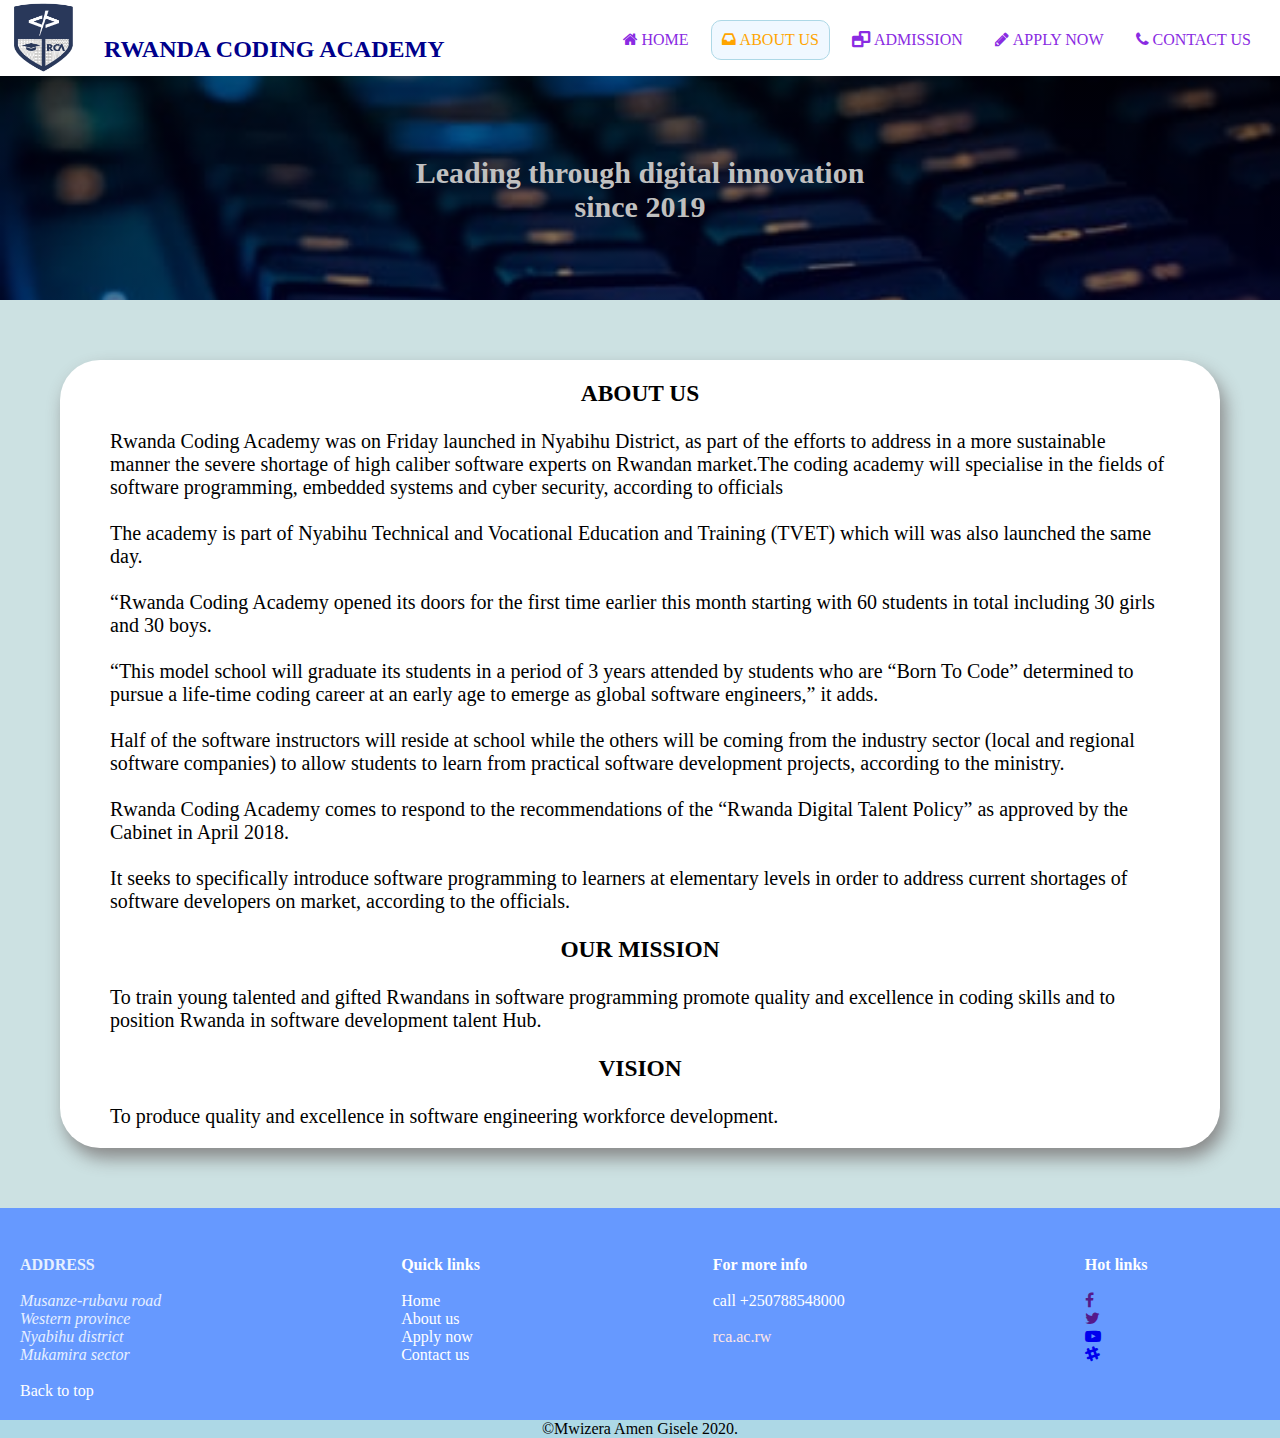
<file: aboutus.html>
<!DOCTYPE html>
<html lang="en-US">
<head>
  <title>About us-RCA</title>
  <meta charset="utf-8">
  <meta name="viewport" content="width=device-width,initial-scale=1.0" >
  <link rel="stylesheet" type="text/css" href="aboutus.css">
  <link rel="icon" href="images/download.jpg">
  <link href="https://stackpath.bootstrapcdn.com/font-awesome/4.7.0/css/font-awesome.min.css" rel="stylesheet" integrity="sha384-wvfXpqpZZVQGK6TAh5PVlGOfQNHSoD2xbE+QkPxCAFlNEevoEH3Sl0sibVcOQVnN" crossorigin="anonymous">
 </head>
<body>
   <header>
  <div class="header">
    <a href="aboutus.html" class="logo"></a><img src="images/badge.png" width="75" height="75" alt="logo">
    <h2> RWANDA CODING ACADEMY</h2> 
    <nav>
      <ul>
        <li><a href="index.html"  ><i class="fa fa-home"></i>&nbsp;Home</a></li>

        <li><a href="aboutus.html" class="active"><i class="fa fa-inbox" aria-hidden="true"></i>&nbsp;About us</a></li>
        <li><a href="admission.html" ><i class="fa fa-window-restore" aria-hidden="true"></i>&nbsp;Admission</a></li>
        <li><a href="form.html" ><i class="fa fa-pencil" aria-hidden="true"></i>&nbsp;Apply now</a></li>
        <li><a href="contactus.html" ><i class="fa fa-phone" aria-hidden="true"></i>&nbsp;Contact us</a></li>
      </ul>
    </nav>
  </div>
</header>
<main>
	<div class="admission">
  <br>
  <br>  
   <h1 class="smoto"><b>Leading through digital innovation<br> since 2019</b></h1>

</div>
<div class="holla">
	<div class="box">
<h3 class="about">ABOUT US</h3>
<br>
      <p>Rwanda Coding Academy was on Friday launched in Nyabihu District, as part of the efforts to address in a more sustainable manner the severe shortage of high caliber software experts on Rwandan market.The coding academy will specialise in the fields of software programming, embedded systems and cyber security, according to officials <br> <br>
      	The academy is part of Nyabihu Technical and Vocational Education and Training (TVET) which will was also launched the same day. <br> <br>
      	“Rwanda Coding Academy opened its doors for the first time earlier this month starting with 60 students in total including 30 girls and 30 boys. <br> <br>
      	“This model school will graduate its students in a period of 3 years attended by students who are “Born To Code” determined to pursue a life-time coding career at an early age to emerge as global software engineers,” it adds. <br> <br>
      	Half of the software instructors will reside at school while the others will be coming from the industry sector (local and regional software companies) to allow students to learn from practical software development projects, according to the ministry. <br> <br>
      	Rwanda Coding Academy comes to respond to the recommendations of the “Rwanda Digital Talent Policy” as approved by the Cabinet in April 2018. <br> <br>
      	It seeks to specifically introduce software programming to learners at elementary levels in order to address current shortages of software developers on market, according to the officials.
      </p>
     </div>
  
  <div class="you">
 <div class="mission">
  <br>
 	<h3 class="mission_1">OUR MISSION</h3>
  <br>
 	<p>To train young talented and gifted Rwandans in software programming promote quality and excellence in coding skills and to position Rwanda in software development talent Hub.</p>
 </div>
 <div class="vision"> 
  <br>
 	<h3 class="vision-1">VISION</h3>
  <br>
 	<p>To produce quality and excellence in software engineering workforce development.</p>
 </div>
 
 </div>
 </div>
</main>
<footer>
     <div class="content">
    <div class="section-3">

    <b>ADDRESS </b><br>  <br>
    <address> 
    Musanze-rubavu road <br>  
    Western province <br> 
    Nyabihu district <br> 
    Mukamira sector <br>
    </address> 
    <br>  
    <div class="top">
    <a href="aboutus.html" >Back to top</a>
    </div> 
    </div>
<div class="section-4">
      <h4>Quick links</h4> <br>
      <ul>
        <li><a href="index.html"  class="active">Home</a></li> 
         
        <li><a href="#" >About us</a></li> 
        <li><a href="form.html" >Apply now</a></li>
        <li><a href="contactus.html" >Contact us</a></li> 
        </ul>
</div>


<div class="section-5">
  <b>For more info</b> <br> <br>
  call +250788548000
  <br>
  <br>
  <div class="coding">
  <a href="http://rca.ac.rw/" >rca.ac.rw</a>
</div>
</div>
<div class="section-icons">
      <h4>Hot links</h4> <br>
      <ul>
        <li><a href="" ><i class="fa fa-facebook" aria-hidden="true"></i></a></li> 
        <li><a href="" ><i class="fa fa-twitter" aria-hidden="true"></i></a></li> 
        <li><a href="https://www.youtube.com/watch?v=Qp037lqQCdU" target="_blank"><i class="fa fa-youtube-play" aria-hidden="true"></i></a></li> 
        <li><a href="https://app.slack.com/client/TG3A11QGL/CG3A11ZNG/files/FV4NF9PDK" target="_blank" ><i class="fa fa-slack" aria-hidden="true"></i></a></li> 
        </ul>
</div>

 </div>
    <div class="end">
      &copy;Mwizera Amen Gisele 2020.
     </div>
  </footer>
</body>
</html>
</file>
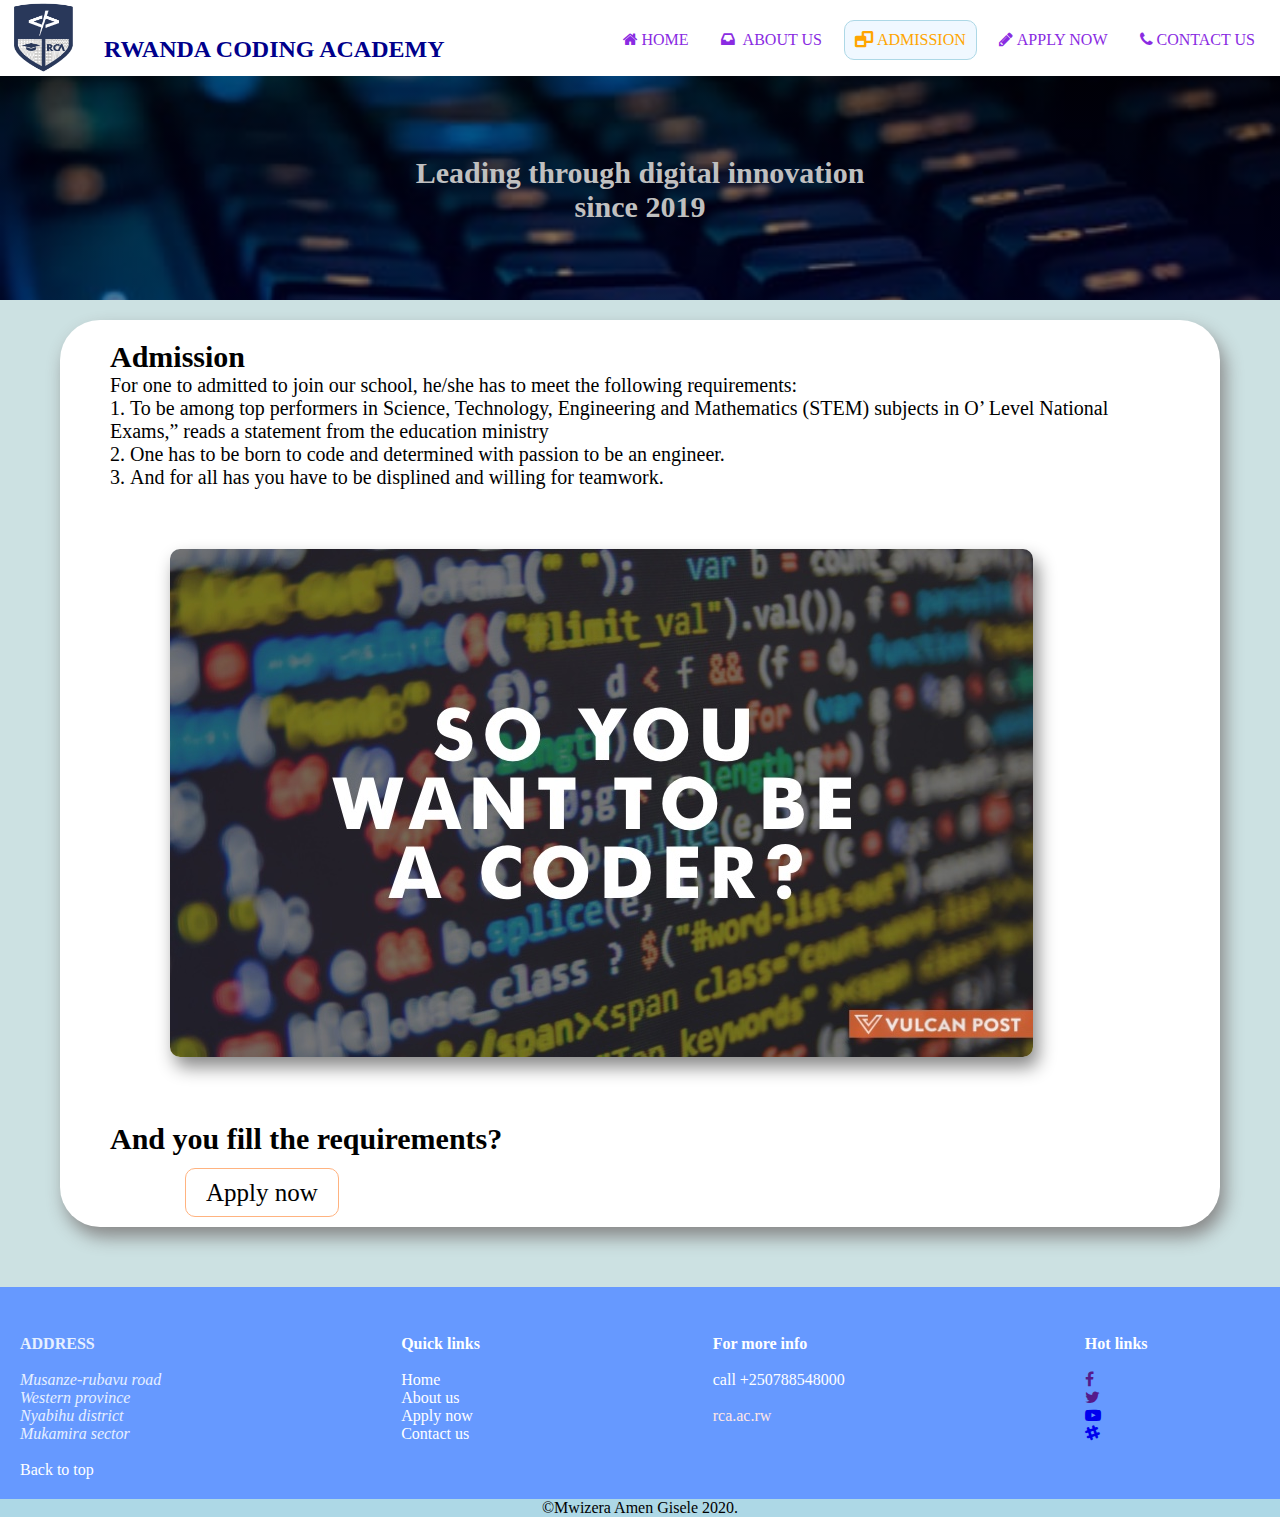
<file: admission.html>
<!DOCTYPE html>
<html lang="en-US">
<head>
  <title>Admission-RCA</title>
  <meta charset="utf-8">
   <meta name="viewport" content="width=device-width,initial-scale=1.0" >
  <link rel="stylesheet" type="text/css" href="admission.css">
  <link rel="icon" href="images/download.jpg">
  <link href="https://stackpath.bootstrapcdn.com/font-awesome/4.7.0/css/font-awesome.min.css" rel="stylesheet" integrity="sha384-wvfXpqpZZVQGK6TAh5PVlGOfQNHSoD2xbE+QkPxCAFlNEevoEH3Sl0sibVcOQVnN" crossorigin="anonymous">
 </head>
<body>
   <header>
  <div class="header">
    <a href="aboutus.html" class="logo"></a><img src="images/badge.png" width="75" height="75" alt="logo">
    <h2> RWANDA CODING ACADEMY</h2> 
    <nav>
      <ul>
        <li><a href="index.html" ><i class="fa fa-home"></i>&nbsp;Home</a></li>

         <li><a href="aboutus.html" ><i class="fa fa-inbox" aria-hidden="true"></i> &nbsp;About us</a></li>
         <li><a href="admission.html"  class="active" ><i class="fa fa-window-restore" aria-hidden="true"></i>&nbsp;Admission</a></li>
        <li><a href="form.html" ><i class="fa fa-pencil" aria-hidden="true"></i>&nbsp;Apply now</a></li>
       
        <li><a href="contactus.html" ><i class="fa fa-phone" aria-hidden="true"></i>&nbsp;Contact us</a></li>

      </ul>
    </nav>
  </div>
  </header>
  <main>
<div class="admission">
  <br>
  <br>  
   <h1 class="smoto"><b>Leading through digital innovation<br> since 2019</b></h1>

</div>
<div class="all">
    <h2>Admission</h2>
    <p>For one to admitted to join our school, he/she has to meet the following requirements:</p>
    <p>1.&nbsp;To be among top performers in Science, Technology, Engineering and Mathematics (STEM) subjects in O’ Level National Exams,” reads a statement from the education ministry</p>
    <p>2.&nbsp;One has to be born to code and determined with passion to be an engineer.</p>
    <p>3.&nbsp;And for all has you have to be displined and willing for teamwork.</p>
      <img src="images/code.jpg" alt="admission">
       <h2>And you fill the requirements?</h2>
       <br>
       <a href="form.html" class="link">Apply now</a> 
       </div>

</main>
<footer>
    <div class="content">
    <div class="section-3">

    <b>ADDRESS </b><br>  <br>
    <address> 
    Musanze-rubavu road <br>  
    Western province <br> 
    Nyabihu district <br> 
    Mukamira sector <br>
    </address> 
    <br>  
    <div class="top">
    <a href="form.html" >Back to top</a>
    </div> 
    </div>
<div class="section-4">
      <h4>Quick links</h4> <br>
      <ul>
        <li><a href="index.html"  class="active">Home</a></li> 
         <li><a href="aboutus.html" >About us</a></li>
        <li><a href="form.html" >Apply now</a></li> 
        
        <li><a href="contactus.html" >Contact us</a></li> 
        </ul>
</div>


<div class="section-5">
  <b>For more info</b> <br> <br>
  call +250788548000
  <br>
  <br>
  <div class="coding">
  <a href="http://rca.ac.rw/" >rca.ac.rw</a>
</div>
</div>
<div class="section-icons">
      <h4>Hot links</h4> <br>
      <ul>
        <li><a href=""><i class="fa fa-facebook" aria-hidden="true"></i></a></li> 
        <li><a href=""><i class="fa fa-twitter" aria-hidden="true"></i></a></li> 
        <li><a href="https://www.youtube.com/watch?v=Qp037lqQCdU" target="_blank"><i class="fa fa-youtube-play" aria-hidden="true"></i></a></li> 
        <li><a href="https://app.slack.com/client/TG3A11QGL/CG3A11ZNG/files/FV4NF9PDK" target="_blank"><i class="fa fa-slack" aria-hidden="true"></i></a></li> 
        </ul>
</div>

 </div>
    <div class="end">
      &copy;Mwizera Amen Gisele 2020.
     </div>
  </footer>
</body>
</html>
</file>
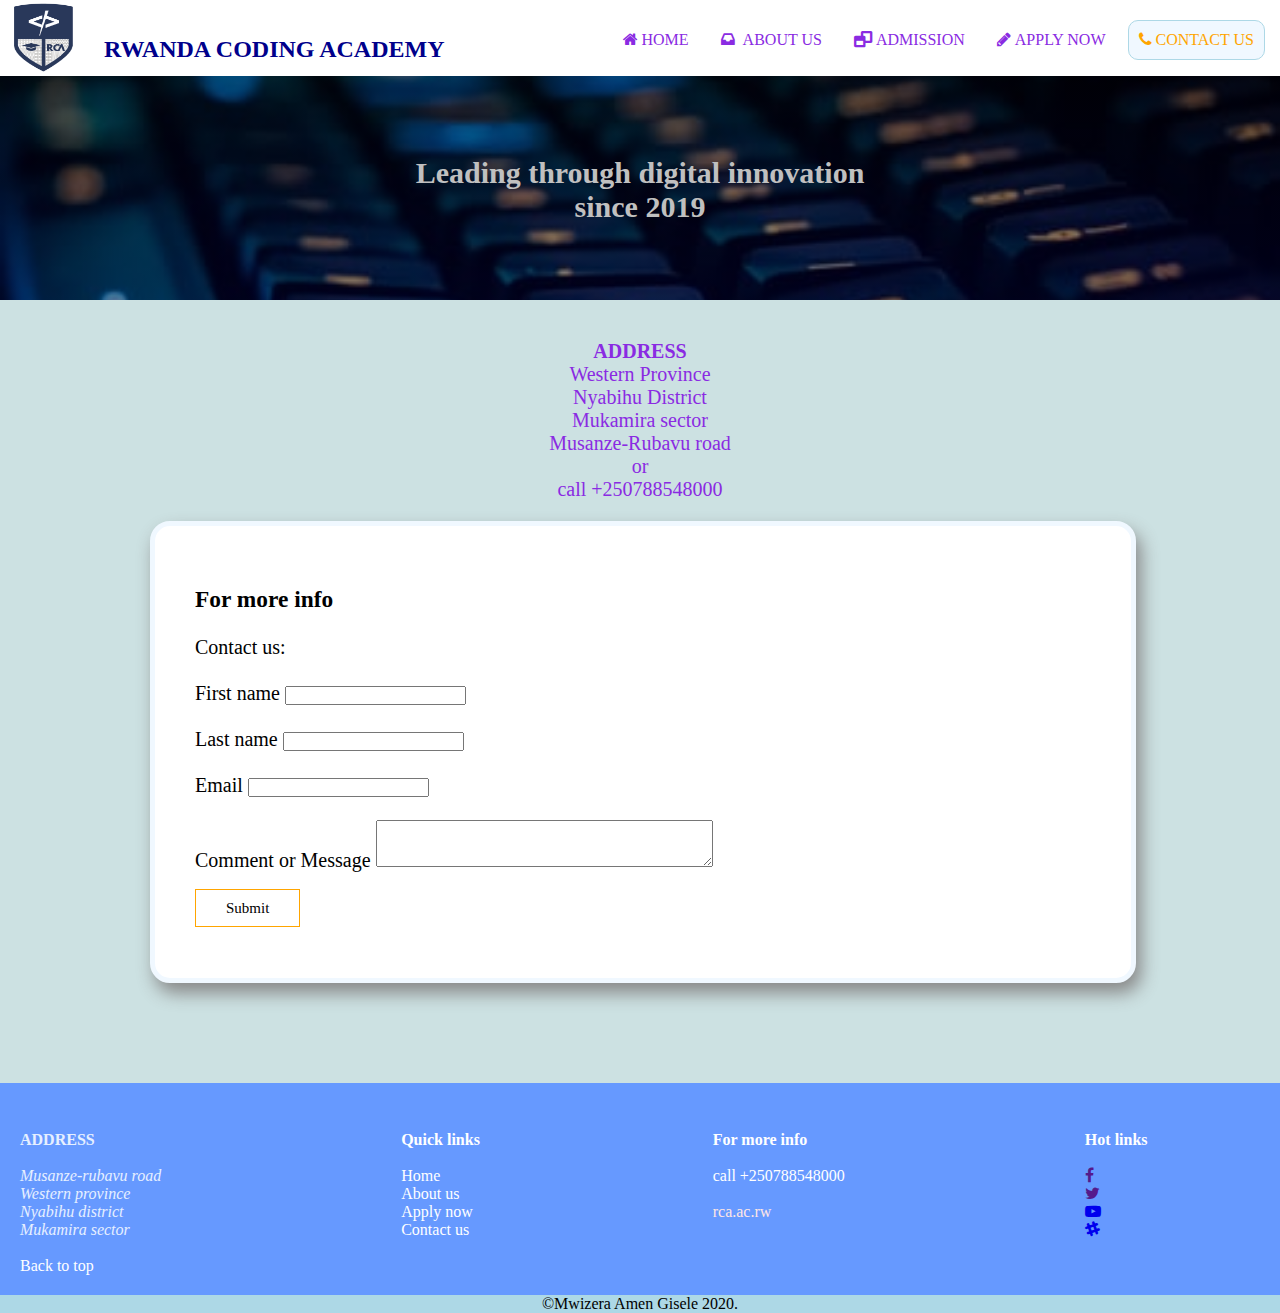
<file: contactus.html>
<!DOCTYPE html>
<html lang="en-US">
<head>
  <title>Contact us-RCA</title>
  <meta charset="utf-8">
   <meta name="viewport" content="width=device-width,initial-scale=1.0" >
  <link rel="stylesheet" type="text/css" href="contactus.css">
  <link rel="icon" href="images/download.jpg">
  <link href="https://stackpath.bootstrapcdn.com/font-awesome/4.7.0/css/font-awesome.min.css" rel="stylesheet" integrity="sha384-wvfXpqpZZVQGK6TAh5PVlGOfQNHSoD2xbE+QkPxCAFlNEevoEH3Sl0sibVcOQVnN" crossorigin="anonymous">
 </head>
<body>
   <header>
  <div class="header">
    <a href="aboutus.html" class="logo"></a><img src="images/badge.png" width="75" height="75" alt="logo">
    <h2> RWANDA CODING ACADEMY</h2> 
    <nav>
      <ul>
        <li><a href="index.html"  ><i class="fa fa-home"></i>&nbsp;Home</a></li>

        <li><a href="aboutus.html" ><i class="fa fa-inbox" aria-hidden="true"></i> &nbsp;About us</a></li>
         <li><a href="admission.html" ><i class="fa fa-window-restore" aria-hidden="true"></i>&nbsp;Admission</a></li>
        <li><a href="form.html" ><i class="fa fa-pencil" aria-hidden="true"></i>&nbsp;Apply now</a></li>
        <li><a href="contactus.html" class="active"><i class="fa fa-phone" aria-hidden="true" ></i>&nbsp;Contact us</a></li>
      </ul>
    </nav>
  </div>
  </header>
  <main>
<div class="admission">
  <br>
  <br>  
   <h1 class="smoto"><b>Leading through digital innovation<br> since 2019</b></h1>

</div>
<div class="address">
	
		<b>ADDRESS</b><br>
		Western Province<br>
		Nyabihu District <br>
		Mukamira sector <br>
		Musanze-Rubavu road <br>
		or <br>
		call +250788548000 <br>
</div> 
<div class="comment">
	
	<form method="post" >
		<h3>For more info</h3> 
		<br>
	<p>Contact us:</p>
	<br>
		<label for="firstName">First name</label>

		<input type="text" name="firstName" id="firstName">
		<br>
		<br>
		<label for="lastName">Last name</label>
		<input type="text" name="lastName" id="lastName">
		<br>
		<br>
		<label for="email">Email</label>
		<input type="email" name="Email" id="email">
		 <br>
		 <br>
		<label>Comment or Message</label>
		<textarea cols="40" rows="3"></textarea>
		<br>	
		<br>	
		<a href="#" class="button_submit">Submit</a>
	</form>
</div>
</main>

 <footer>
    <div class="content">
    <div class="section-3">

    <b>ADDRESS </b><br>  <br>
    <address> 
    Musanze-rubavu road <br>  
    Western province <br> 
    Nyabihu district <br> 
    Mukamira sector <br>
    </address> 
    <br>  
    <div class="top">
    <a href="contactus.html" >Back to top</a>
    </div> 
    </div>
<div class="section-4">
      <h4>Quick links</h4> <br>
      <ul>
        <li><a href="index.html"  class="active">Home</a></li> 

        <li><a href="aboutus.html" >About us</a></li>
        <li><a href="form.html" >Apply now</a></li> 
         
        <li><a href="contactus.html" >Contact us</a></li> 
        </ul>
</div>


<div class="section-5">
  <b>For more info</b> <br> <br>
  call +250788548000
  <br>
  <br>
  <div class="coding">
  <a href="http://rca.ac.rw/" >rca.ac.rw</a>
</div>
</div>
<div class="section-icons">
      <h4>Hot links</h4> <br>
      <ul>
        <li><a href=""><i class="fa fa-facebook" aria-hidden="true"></i></a></li> 
        <li><a href="" ><i class="fa fa-twitter" aria-hidden="true"></i></a></li> 
        <li><a href="https://www.youtube.com/watch?v=Qp037lqQCdU" target="_blank" ><i class="fa fa-youtube-play" aria-hidden="true"></i></a></li> 
        <li><a href="https://app.slack.com/client/TG3A11QGL/CG3A11ZNG/files/FV4NF9PDK" target="_blank" ><i class="fa fa-slack" aria-hidden="true"></i></a></li> 
        </ul>
</div>

 </div>
    <div class="end">
      &copy;Mwizera Amen Gisele 2020.
     </div>
  </footer>
</body>
</html>
</file>
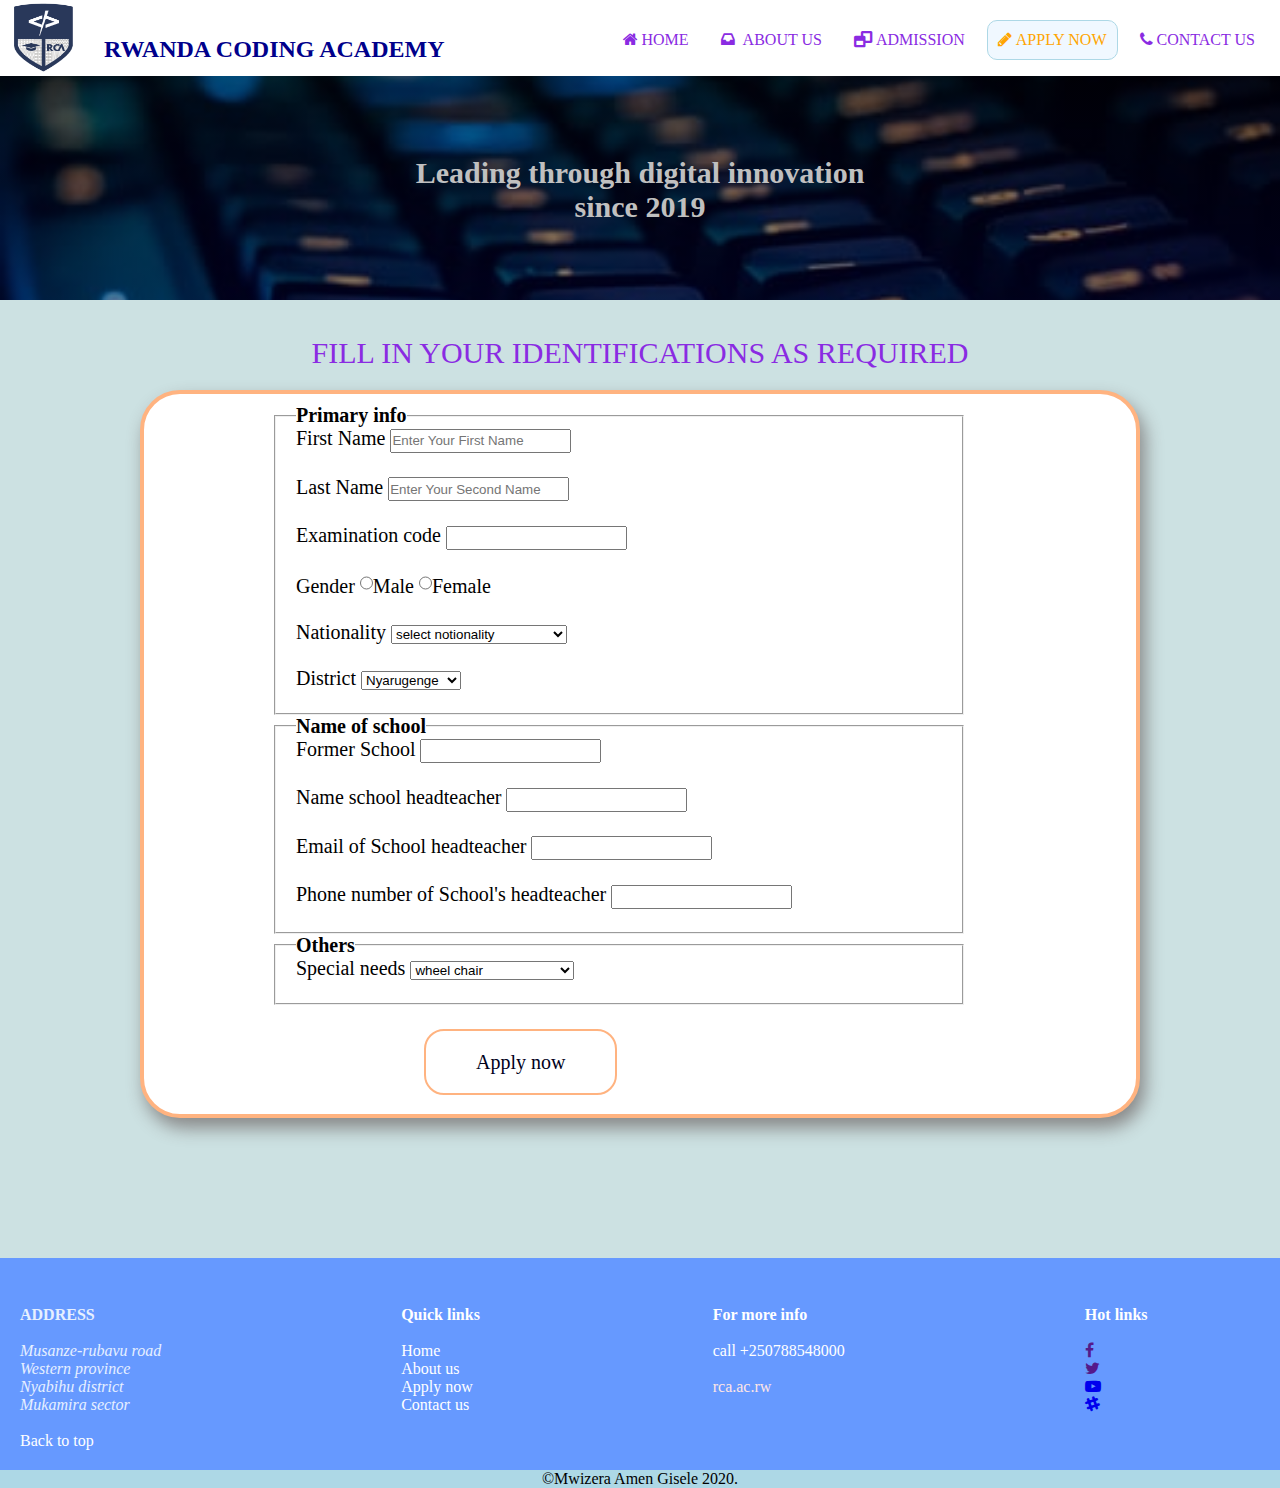
<file: form.html>
<!DOCTYPE html>
<html lang="en-US">
<head>
  <title>Apply -RCA</title>
  <meta charset="utf-8">
  <link rel="stylesheet" type="text/css" href="form.css">
  <link rel="icon" href="images/download.jpg">
  <link href="https://stackpath.bootstrapcdn.com/font-awesome/4.7.0/css/font-awesome.min.css" rel="stylesheet" integrity="sha384-wvfXpqpZZVQGK6TAh5PVlGOfQNHSoD2xbE+QkPxCAFlNEevoEH3Sl0sibVcOQVnN" crossorigin="anonymous">
 </head>
 <body>
   <header>
  <div class="header">
    <a href="aboutus.html" class="logo"></a><img src="images/badge.png" width="75" height="75" alt="logo">
    <h2> RWANDA CODING ACADEMY</h2> 
    <nav>
      <ul>
        <li><a href="index.html"  ><i class="fa fa-home"></i>&nbsp;Home</a></li>

        <li><a href="aboutus.html" ><i class="fa fa-inbox" aria-hidden="true"></i> &nbsp;About us</a></li>
        <li><a href="admission.html" ><i class="fa fa-window-restore" aria-hidden="true"></i>&nbsp;Admission</a></li>
        <li><a href="form.html" class="active"><i class="fa fa-pencil" aria-hidden="true"></i>&nbsp;Apply now</a></li>
        <li><a href="contactus.html" ><i class="fa fa-phone" aria-hidden="true"></i>&nbsp;Contact us</a></li>
      </ul>
    </nav>
  </div>
  </header>
  <main>
 <div class="admission">
  <br>
  <br>  
   <h1 class="smoto"><b>Leading through digital innovation<br> since 2019</b></h1>

</div>
<br> 
<br>
<p class="caption">Fill in your identifications as required</p>
<div class="form">
	<form action="#" method="POST">
  <fieldset><legend class="legend"><b>Primary info</b></legend>
  	<label for="firstName">First Name</label>
  	<input type="text" name="firstName" id="firstName" maxlength="20" placeholder="Enter Your First Name" required>
    <br>
    <br>
  	<label for="lastName">Last Name</label>
  	<input type="text" name="lastName" id="lastName"  maxlength="20" placeholder="Enter Your Second Name" required>
    <br>
    <br>
  	<label>Examination code</label>
  	<input type="number" name="Examination Code" required>
    <br>  
    <br>  
 <label>Gender</label>
      <input type="radio" name="gender" value="male">Male
      <input type="radio" name="gender" value="female">Female 
      <br>
      <br>
    <label>Nationality</label>
    <select name="nationality">
  <option value="">select notionality</option>
  <option value="afghan">Afghan</option>
  <option value="albanian">Albanian</option>
  <option value="algerian">Algerian</option>
  <option value="american">American</option>
  <option value="andorran">Andorran</option>
  <option value="angolan">Angolan</option>
  <option value="antiguans">Antiguans</option>
  <option value="argentinean">Argentinean</option>
  <option value="armenian">Armenian</option>
  <option value="australian">Australian</option>
  <option value="austrian">Austrian</option>
  <option value="azerbaijani">Azerbaijani</option>
  <option value="bahamian">Bahamian</option>
  <option value="bahraini">Bahraini</option>
  <option value="bangladeshi">Bangladeshi</option>
  <option value="barbadian">Barbadian</option>
  <option value="barbudans">Barbudans</option>
  <option value="batswana">Batswana</option>
  <option value="belarusian">Belarusian</option>
  <option value="belgian">Belgian</option>
  <option value="belizean">Belizean</option>
  <option value="beninese">Beninese</option>
  <option value="bhutanese">Bhutanese</option>
  <option value="bolivian">Bolivian</option>
  <option value="bosnian">Bosnian</option>
  <option value="brazilian">Brazilian</option>
  <option value="british">British</option>
  <option value="bruneian">Bruneian</option>
  <option value="bulgarian">Bulgarian</option>
  <option value="burkinabe">Burkinabe</option>
  <option value="burmese">Burmese</option>
  <option value="burundian">Burundian</option>
  <option value="cambodian">Cambodian</option>
  <option value="cameroonian">Cameroonian</option>
  <option value="canadian">Canadian</option>
  <option value="cape verdean">Cape Verdean</option>
  <option value="central african">Central African</option>
  <option value="chadian">Chadian</option>
  <option value="chilean">Chilean</option>
  <option value="chinese">Chinese</option>
  <option value="colombian">Colombian</option>
  <option value="comoran">Comoran</option>
  <option value="congolese">Congolese</option>
  <option value="costa rican">Costa Rican</option>
  <option value="croatian">Croatian</option>
  <option value="cuban">Cuban</option>
  <option value="cypriot">Cypriot</option>
  <option value="czech">Czech</option>
  <option value="danish">Danish</option>
  <option value="djibouti">Djibouti</option>
  <option value="dominican">Dominican</option>
  <option value="dutch">Dutch</option>
  <option value="east timorese">East Timorese</option>
  <option value="ecuadorean">Ecuadorean</option>
  <option value="egyptian">Egyptian</option>
  <option value="emirian">Emirian</option>
  <option value="equatorial guinean">Equatorial Guinean</option>
  <option value="eritrean">Eritrean</option>
  <option value="estonian">Estonian</option>
  <option value="ethiopian">Ethiopian</option>
  <option value="fijian">Fijian</option>
  <option value="filipino">Filipino</option>
  <option value="finnish">Finnish</option>
  <option value="french">French</option>
  <option value="gabonese">Gabonese</option>
  <option value="gambian">Gambian</option>
  <option value="georgian">Georgian</option>
  <option value="german">German</option>
  <option value="ghanaian">Ghanaian</option>
  <option value="greek">Greek</option>
  <option value="grenadian">Grenadian</option>
  <option value="guatemalan">Guatemalan</option>
  <option value="guinea-bissauan">Guinea-Bissauan</option>
  <option value="guinean">Guinean</option>
  <option value="guyanese">Guyanese</option>
  <option value="haitian">Haitian</option>
  <option value="herzegovinian">Herzegovinian</option>
  <option value="honduran">Honduran</option>
  <option value="hungarian">Hungarian</option>
  <option value="icelander">Icelander</option>
  <option value="indian">Indian</option>
  <option value="indonesian">Indonesian</option>
  <option value="iranian">Iranian</option>
  <option value="iraqi">Iraqi</option>
  <option value="irish">Irish</option>
  <option value="israeli">Israeli</option>
  <option value="italian">Italian</option>
  <option value="ivorian">Ivorian</option>
  <option value="jamaican">Jamaican</option>
  <option value="japanese">Japanese</option>
  <option value="jordanian">Jordanian</option>
  <option value="kazakhstani">Kazakhstani</option>
  <option value="kenyan">Kenyan</option>
  <option value="kittian and nevisian">Kittian and Nevisian</option>
  <option value="kuwaiti">Kuwaiti</option>
  <option value="kyrgyz">Kyrgyz</option>
  <option value="laotian">Laotian</option>
  <option value="latvian">Latvian</option>
  <option value="lebanese">Lebanese</option>
  <option value="liberian">Liberian</option>
  <option value="libyan">Libyan</option>
  <option value="liechtensteiner">Liechtensteiner</option>
  <option value="lithuanian">Lithuanian</option>
  <option value="luxembourger">Luxembourger</option>
  <option value="macedonian">Macedonian</option>
  <option value="malagasy">Malagasy</option>
  <option value="malawian">Malawian</option>
  <option value="malaysian">Malaysian</option>
  <option value="maldivan">Maldivan</option>
  <option value="malian">Malian</option>
  <option value="maltese">Maltese</option>
  <option value="marshallese">Marshallese</option>
  <option value="mauritanian">Mauritanian</option>
  <option value="mauritian">Mauritian</option>
  <option value="mexican">Mexican</option>
  <option value="micronesian">Micronesian</option>
  <option value="moldovan">Moldovan</option>
  <option value="monacan">Monacan</option>
  <option value="mongolian">Mongolian</option>
  <option value="moroccan">Moroccan</option>
  <option value="mosotho">Mosotho</option>
  <option value="motswana">Motswana</option>
  <option value="mozambican">Mozambican</option>
  <option value="namibian">Namibian</option>
  <option value="nauruan">Nauruan</option>
  <option value="nepalese">Nepalese</option>
  <option value="new zealander">New Zealander</option>
  <option value="ni-vanuatu">Ni-Vanuatu</option>
  <option value="nicaraguan">Nicaraguan</option>
  <option value="nigerien">Nigerien</option>
  <option value="north korean">North Korean</option>
  <option value="northern irish">Northern Irish</option>
  <option value="norwegian">Norwegian</option>
  <option value="omani">Omani</option>
  <option value="pakistani">Pakistani</option>
  <option value="palauan">Palauan</option>
  <option value="panamanian">Panamanian</option>
  <option value="papua new guinean">Papua New Guinean</option>
  <option value="paraguayan">Paraguayan</option>
  <option value="peruvian">Peruvian</option>
  <option value="polish">Polish</option>
  <option value="portuguese">Portuguese</option>
  <option value="qatari">Qatari</option>
  <option value="romanian">Romanian</option>
  <option value="russian">Russian</option>
  <option value="rwandan">Rwandan</option>
  <option value="saint lucian">Saint Lucian</option>
  <option value="salvadoran">Salvadoran</option>
  <option value="samoan">Samoan</option>
  <option value="san marinese">San Marinese</option>
  <option value="sao tomean">Sao Tomean</option>
  <option value="saudi">Saudi</option>
  <option value="scottish">Scottish</option>
  <option value="senegalese">Senegalese</option>
  <option value="serbian">Serbian</option>
  <option value="seychellois">Seychellois</option>
  <option value="sierra leonean">Sierra Leonean</option>
  <option value="singaporean">Singaporean</option>
  <option value="slovakian">Slovakian</option>
  <option value="slovenian">Slovenian</option>
  <option value="solomon islander">Solomon Islander</option>
  <option value="somali">Somali</option>
  <option value="south african">South African</option>
  <option value="south korean">South Korean</option>
  <option value="spanish">Spanish</option>
  <option value="sri lankan">Sri Lankan</option>
  <option value="sudanese">Sudanese</option>
  <option value="surinamer">Surinamer</option>
  <option value="swazi">Swazi</option>
  <option value="swedish">Swedish</option>
  <option value="swiss">Swiss</option>
  <option value="syrian">Syrian</option>
  <option value="taiwanese">Taiwanese</option>
  <option value="tajik">Tajik</option>
  <option value="tanzanian">Tanzanian</option>
  <option value="thai">Thai</option>
  <option value="togolese">Togolese</option>
  <option value="tongan">Tongan</option>
  <option value="trinidadian or tobagonian">Trinidadian or Tobagonian</option>
  <option value="tunisian">Tunisian</option>
  <option value="turkish">Turkish</option>
  <option value="tuvaluan">Tuvaluan</option>
  <option value="ugandan">Ugandan</option>
  <option value="ukrainian">Ukrainian</option>
  <option value="uruguayan">Uruguayan</option>
  <option value="uzbekistani">Uzbekistani</option>
  <option value="venezuelan">Venezuelan</option>
  <option value="vietnamese">Vietnamese</option>
  <option value="welsh">Welsh</option>
  <option value="yemenite">Yemenite</option>
  <option value="zambian">Zambian</option>
  <option value="zimbabwean">Zimbabwean</option>
</select>
    <br>  
     <br>  
     <label>District </label>
    <select>
      <option value="nyarugenge" >Nyarugenge</option>
       <option value="Kicukiro">Kicukiro</option>
      <option value="Gasabo" >Gasabo</option>
        <option value="Kamonyi">Kamonyi </option>
        <option value="Nyanza" >Nyanza</option> 
        <option value="Muhanga" >Muhanga</option>
        <option value="Ruhango" >Ruhango</option>
         <option value="Nyamagabe" >Nyamagabe</option>
         <option value="Nyamasheke">Nyamasheke</option>
         <option value="Nyaruguru" >Nyaruguru</option>
          <option value="Huuye" >Huye</option>
          <option value="Benin" >Musanze</option>
          <option value="Benin" >Gakenke</option>
          <option value="Benin" >Rulindo</option>
          <option value="Benin" >Burera</option>
          <option value="Gicumbi">Gicumbi</option>
          <option value="Bugesera" >Bugesera</option>
          <option value="Gatsibo" >Gatsibo</option>
          <option value="Kayonza">Kayonza</option>
          <option value="Kirehe" >Kirehe</option>
          <option value="Ngoma">Ngoma</option>
           <option value="Nyagatare" >Nyagatare</option>
            <option value="Rwamagana" >Rwamagana</option>
            <option value="Karongi" >Karongi</option>
            <option value="Ngororero">Ngororero</option>
            <option value="Nyabihu" >Nyabihu</option>
            <option value="Gisagara" >Gisagara</option>
            <option value="Rubavu" >Rubavu</option>
            <option value="Rusizi" >Rusizi</option>
            <option value="Rutsiro" >Rutsiro</option>
          </select>
          <br>
          <br>

  	</fieldset>
  	<fieldset><legend><b>Name of school</b></legend>
  	<label for="nschool">Former School </label>
  	<input type="text" name="Former School" id="nschool">
  	<br>
    <br>
  	<label for="nheadteacher">Name school headteacher </label>
  	<input type="text" name="Former school headteacher" id="nheadteacher" required>
  	<br>
    <br>
  	<label for="heademail">Email of School headteacher </label>
  	<input type="text" name="Email of former School headteacher" id="heademail" required >
<br>
<br>
<label for="headphone">Phone number of School's headteacher </label>
  	<input type="tel" name="telephone of former School headteacher" id="headphone" required>
    <br>
    <br>
   

  </fieldset>

    
  <fieldset><legend><b>Others</b></legend>
    <label>Special needs</label>
    <select>
      
      <option value="wheel chair">wheel chair</option>
      <option value="locomotional difficulties">Locomotional difficulties</option>
      <option value="hearing difficulties">Hearing difficulties</option>
      <option value="visual difficulties">Visual Difficulties</option>
      <option value="none">None</option>
    </select>
    <br>
    <br>
  </fieldset>
 <br>
 <br>
        <a href="form.html" class="button_submit" >Apply now</a>
  
        
  </form>

</div>
  </main>  
  <footer>
    <div class="content">
    <div class="section-3">

    <b>ADDRESS </b><br>  <br>
    <address> 
    Musanze-rubavu road <br>  
    Western province <br> 
    Nyabihu district <br> 
    Mukamira sector <br>
    </address> 
    <br>  
    <div class="top">
    <a href="form.html" >Back to top</a>
    </div> 
    </div>
<div class="section-4">
      <h4>Quick links</h4> <br>
      <ul>
        <li><a href="index.html"  class="active">Home</a></li> 
         <li><a href="aboutus.html" >About us</a></li>
        <li><a href="form.html" >Apply now</a></li> 
        
        <li><a href="contactus.html" >Contact us</a></li> 
        </ul>
</div>


<div class="section-5">
  <b>For more info</b> <br> <br>
  call +250788548000
  <br>
  <br>
  <div class="coding">
  <a href="http://rca.ac.rw/" >rca.ac.rw</a>
</div>
</div>
<div class="section-icons">
      <h4>Hot links</h4> <br>
      <ul>
        <li><a href="" ><i class="fa fa-facebook" aria-hidden="true"></i></a></li> 
        <li><a href=""><i class="fa fa-twitter" aria-hidden="true"></i></a></li> 
        <li><a href="https://www.youtube.com/watch?v=Qp037lqQCdU" target="_blank"><i class="fa fa-youtube-play" aria-hidden="true"></i></a></li> 
        <li><a href="https://app.slack.com/client/TG3A11QGL/CG3A11ZNG/files/FV4NF9PDK" target="_blank"><i class="fa fa-slack" aria-hidden="true"></i></a></li> 
        </ul>
</div>

 </div>
    <div class="end">
      &copy;Mwizera Amen Gisele 2020.
     </div>
  </footer>
</body>
</html>
</file>
<file: aboutus.css>
* {
	margin: 0px;
	padding:0px;
}
/*body style*/
body {
	background-image: url('images/blue.png');
	background-repeat: no-repeat;
	background-size: cover;

}
/*this is the header*/
.header {
	background-color: #ffffff;
	position: fixed; 
	width: 100%;
	display: inline-flex;
}
/*logo*/
.logo {
	padding-left: 5px;
}

/* h2 in the navbar style*/
header h2 {
	padding-top: 1.5em;
	padding-left: 1em;
	font-weight: 900;
	color: darkblue;
}

/*navigation bar style*/
nav {
	padding-left: 10em;
	padding-bottom: 1em;
}	
nav ul li {
 display: inline-flex;
 margin-left: 0.5em;
 padding-top: 20px;
 text-transform: uppercase;
 list-style: none;
}
	
nav a {
	text-decoration: none;
	background-color: transparent;
	padding: 10px 10px;
	color: blueviolet;
}
nav ul li a:hover {
	background-color: transparent;
	border: 1px solid orange;
	border-radius: 10px;
}

	nav ul li a.active {
	background-color: aliceblue ;
	color: orange;
	text-align: center;
	border:1px solid lightblue;
	border-radius: 10px;
}
.background{

	text-align: center;
}
.admission {
background-image:linear-gradient(rgba(0,0,0,0.5),rgba(0,0,50,0.5)),url('images/BG9.jpg');
	height: 300px;
	background-repeat: no-repeat;
	background-size: cover;
}
.smoto {
	padding-top: 4em;
	font-size: 30px;
	color: silver;
	text-align: center;
}


.about {

	text-align: center;
}
.mission_1 {
	text-align: center;
}

.holla {
	padding: 20px 50px;
	font-size: 20px;
    margin: 3em;
    background-color: #ffffff;
    border-radius: 40px;
    box-shadow: 5px 10px 18px #888888;
}

.vision-1 {
	text-align: center;
}


/*footer*/
.content {
	color: white;
	display: inline-flex;
	background-color: #6699ff;
	width: 100%;
}
.section-3 {
	color: #e6f0ff;
	float: left;
	padding-left: 20px;
	padding-bottom: 20px;
	padding-right: 15em;
	padding-top: 3em;
}
div.top a {
	color: white;
	text-decoration: none;
}
div.top :hover {
	color: green;
}
.section-4  a {
  text-decoration: none;
  list-style: white;
  color: white;
  padding-right: 15em;
}
.section-4 {
 padding-top: 3em;

}
.section-4 a:hover {
 color: silver;
}
.section-4 li {
	list-style: none;
}
.section-5 {
	color: white;
	padding-bottom: 20px;
	padding-right:15em;
	padding-top: 3em;
	
}
.coding a {
	color:  #ffe6e6;
	text-decoration :none;
}
.coding a:hover {
	color: #000066;
}
.section-icons li{
   list-style: none;
}
.section-icons {
	padding-top: 3em;
	color: white;
}

.end {
	color: black;
	background-color: lightblue;
    text-align: center;
}
</file>
<file: admission.css>
* {
	margin: 0px;
	padding:0px;
}
/*body style*/
body {
	background-image: url('images/blue.png');
	background-repeat: no-repeat;
	background-size: cover;
}
/*this is the header*/
.header {
	background-color: #ffffff;
	position: fixed; 
	width: 100%;
	display: inline-flex;
}
/*logo*/
.logo {
	padding-left: 5px;
}

/* h2 in the navbar style*/
header h2 {
	padding-top: 1.5em;
	padding-left: 1em;
	font-weight: 900;
	color: darkblue;
}

/*navigation bar style*/
nav {
	padding-left: 10em;
	padding-bottom: 1em;
}	
nav ul li {
 display: inline-flex;
 margin-left: 0.5em;
 padding-top: 20px;
 text-transform: uppercase;
 list-style: none;
}
	
nav a {
	text-decoration: none;
	background-color: transparent;
	padding: 10px 10px;
	color: blueviolet;
}
nav ul li a:hover {
	background-color: transparent;
	border: 1px solid orange;
	border-radius: 10px;
}

	nav ul li a.active {
	background-color: aliceblue ;
	color: orange;
	text-align: center;
	border:1px solid lightblue;
	border-radius: 10px;
}


.smoto {
	text-align: center;
	padding-top: 4em;
	font-size: 30px;
	color: silver;
}
.admission {
background-image:linear-gradient(rgba(0,0,0,0.5),rgba(0,0,50,0.5)),url('images/BG9.jpg');
	height: 300px;
	background-repeat: no-repeat;
	background-size: cover;
}
.all {
	padding: 20px 50px;
	font-size: 20px;
    margin: 1em 3em 3em 3em;
    background-color: #ffffff;
    border-radius: 40px;
    box-shadow: 5px 10px 18px #888888; 
}
.all img {
	margin: 3em;
	border-radius: 10px;
	box-shadow: 5px 10px 18px #888888; 
}
a.link{
	background-color: transparent;
	text-decoration: none;
	color: #000000;
	border: 1px solid #ffb380;
	margin: 3em;
	padding: 10px 20px;
	border-radius: 10px;
	font-size: 25px;
	transition: .6s;
} 
.link:hover {
	border-radius: 10px;
	background-color: #ccffff; 
	color: black;
}
/*page footer style*/

.content {
	color: white;
	display: inline-flex;
	background-color: #6699ff;
	width: 100%;
}
.section-3 {
	color: #e6f0ff;
	float: left;
	padding-left: 20px;
	padding-bottom: 20px;
	padding-right: 15em;
	padding-top: 3em;
}
div.top a {
	color: white;
	text-decoration: none;
}
div.top :hover {
	color: green;
}
.section-4  a {
  text-decoration: none;
  list-style: white;
  color: white;
  padding-right: 15em;
}
.section-4 {
 padding-top: 3em;

}
.section-4 a:hover {
 color: silver;
}
.section-4 li {
	list-style: none;
}
.section-5 {
	color: white;
	padding-bottom: 20px;
	padding-right:15em;
	padding-top: 3em;
	
}
.coding a {
	color:  #ffe6e6;
	text-decoration :none;
}
.coding a:hover {
	color: #000066;
}
.section-icons li{
   list-style: none;
}
.section-icons {
	padding-top: 3em;
	color: white;
}

.end {
	color: black;
	background-color: lightblue;
    text-align: center;
}
</file>
<file: contactus.css>
* {
	margin: 0px;
	padding:0px;
}
/*body style*/
body {
	background-image: url('images/blue.png');
	background-repeat: no-repeat;
	background-size: cover;
}
/*this is the header*/
.header {
	background-color: #ffffff;
	position: fixed; 
	width: 100%;
	display: inline-flex;
}
/*logo*/
.logo {
	padding-left: 5px;
}

/* h2 in the navbar style*/
header h2 {
	padding-top: 1.5em;
	padding-left: 1em;
	font-weight: 900;
	color: darkblue;
}

/*navigation bar style*/
nav {
	padding-left: 10em;
	padding-bottom: 1em;
}	
nav ul li {
 display: inline-flex;
 margin-left: 0.5em;
 padding-top: 20px;
 text-transform: uppercase;
 list-style: none;
}
	
nav a {
	text-decoration: none;
	background-color: transparent;
	padding: 10px 10px;
	color: blueviolet;
}
nav ul li a:hover {
	background-color: transparent;
	border: 1px solid orange;
	border-radius: 10px;
}

	nav ul li a.active {
	background-color: aliceblue ;
	color: orange;
	text-align: center;
	border:1px solid lightblue;
	border-radius: 10px;
}
.admission {
background-image:linear-gradient(rgba(0,0,0,0.5),rgba(0,0,50,0.5)),url('images/BG9.jpg');
	height: 300px;
	background-repeat: no-repeat;
	background-size: cover;
}
.smoto {
	text-align: center;
	padding-top: 4em;
	font-size: 30px;
	color: silver;
}

.address {
	text-align: center;
	font-size: 20px;
	color: blueviolet;
	margin-top: 2em;

}
.comment {
	padding: 60px 40px;
	width: 70%;
	border-radius: 40px;
	margin-top: 1em;
	margin-left: 7.5em;
	margin-bottom: 5em;
	background-color: white;
	font-size: 20px;
	border: 5px solid aliceblue;
	border-radius: 20px;
	box-shadow: 5px 10px 18px #888888;	
}
a.button_submit {
	border: 1px solid orange;
	width: 10px;
	text-align: center;
	background-color: white;
	text-decoration: none;
	color: black;
	padding: 10px 30px;
	font-size: 15px;

}
.button_submit:hover {
   background-color: lightblue;

}
#p56 {
	border: none;
	height: 20px;
}

.content {
	color: white;
	display: inline-flex;
	background-color: #6699ff;
	width: 100%;
}
.section-3 {
	color: #e6f0ff;
	float: left;
	padding-left: 20px;
	padding-bottom: 20px;
	padding-right: 15em;
	padding-top: 3em;
}
div.top a {
	color: white;
	text-decoration: none;
}
div.top :hover {
	color: green;
}
.section-4  a {
  text-decoration: none;
  list-style: white;
  color: white;
  padding-right: 15em;
}
.section-4 {
 padding-top: 3em;

}
.section-4 a:hover {
 color: silver;
}
.section-4 li {
	list-style: none;
}
.section-5 {
	color: white;
	padding-bottom: 20px;
	padding-right:15em;
	padding-top: 3em;
	
}
.coding a {
	color:  #ffe6e6;
	text-decoration :none;
}
.coding a:hover {
	color: #000066;
}
.section-icons li{
   list-style: none;
}
.section-icons {
	padding-top: 3em;
	color: white;
}
.section-icons ul {
    list-style: none;


}

.end {
	color: black;
	background-color: lightblue;
    text-align: center;
}
</file>
<file: form.css>
* {
	margin: 0px;
	padding:0px;
}
/*body style*/
body {
	background-image: url('images/blue.png');
	background-repeat: no-repeat;
	background-size: cover;
}
/*this is the header*/
.header {
	background-color: #ffffff;
	position: fixed; 
	width: 100%;
	display: inline-flex;
}
/*logo*/
.logo {
	padding-left: 5px;
}

/* h2 in the navbar style*/
header h2 {
	padding-top: 1.5em;
	padding-left: 1em;
	font-weight: 900;
	color: darkblue;
}

/*navigation bar style*/
nav {
	padding-left: 10em;
	padding-bottom: 1em;
}	
nav ul li {
 display: inline-flex;
 margin-left: 0.5em;
 padding-top: 20px;
 text-transform: uppercase;
 list-style: none;
}
	
nav a {
	text-decoration: none;
	background-color: transparent;
	padding: 10px 10px;
	color: blueviolet;
}
nav ul li a:hover {
	background-color: transparent;
	border: 1px solid orange;
	border-radius: 10px;
}

	nav ul li a.active {
	background-color: aliceblue ;
	color: orange;
	text-align: center;
	border:1px solid lightblue;
	border-radius: 10px;
}
.admission {
background-image:linear-gradient(rgba(0,0,0,0.5),rgba(0,0,50,0.5)),url('images/BG9.jpg');
	height: 300px;
	background-repeat: no-repeat;
	background-size: cover;
}

.smoto {
	padding-top: 4em;
	text-align: center;
	color: silver;
	font-size: 30px;
}

fieldset {
	margin-left:50px;
	width:80%;
	padding-left: 20px;

} 
input {
height: 20px;

}
.form {
	
	margin:1em 7em 7em 7em;
	padding: 10px 80px;
	height: 35em;
	background-color: #ffffff;
	font-size: 20px;
	border: 4px solid #ffb380;
	border-radius: 40px;
	box-shadow: 5px 10px 18px #888888;
}

a.button_submit {
	background-color: transparent;
	text-decoration: none;
	color: #00001a ;
	border: 2px solid #ffb380;
	border-radius: 20px;
    padding: 20px 50px;
    margin-top: 37em;
	margin-left:10em; 
	font-size: 20px;
}
.button_submit:hover {
background-color: aqua;
	color: black;
}


.content {
	color: white;
	display: inline-flex;
	background-color: #6699ff;
	width: 100%;
}
.section-3 {
	color: #e6f0ff;
	float: left;
	padding-left: 20px;
	padding-bottom: 20px;
	padding-right: 15em;
	padding-top: 3em;
}
div.top a {
	color: white;
	text-decoration: none;
}
div.top :hover {
	color: green;
}
.section-4  a {
  text-decoration: none;
  list-style: white;
  color: white;
  padding-right: 15em;
}
.section-4 {
 padding-top: 3em;

}
.section-4 a:hover {
 color: silver;
}
.section-4 li {
	list-style: none;
}
.section-5 {
	color: white;
	padding-bottom: 20px;
	padding-right:15em;
	padding-top: 3em;
	
}
.coding a {
	color:  #ffe6e6;
	text-decoration :none;
}
.coding a:hover {
	color: #000066;
}
.section-icons li{
   list-style: none;
}
.section-icons {
	padding-top: 3em;
	color: white;
}

.end {
	color: black;
	background-color: lightblue;
    text-align: center;
}
.taf {
	background-image: url('images/bg12.jpg');
	background-attachment: fixed;
	background-repeat: no-repeat; 
	background-size: cover;
	width: 100%;
	height: 300px;
}
.caption {
	font-size: 30px;
	text-align: center;
	text-transform: uppercase;
	color: blueviolet;
}
</file>
